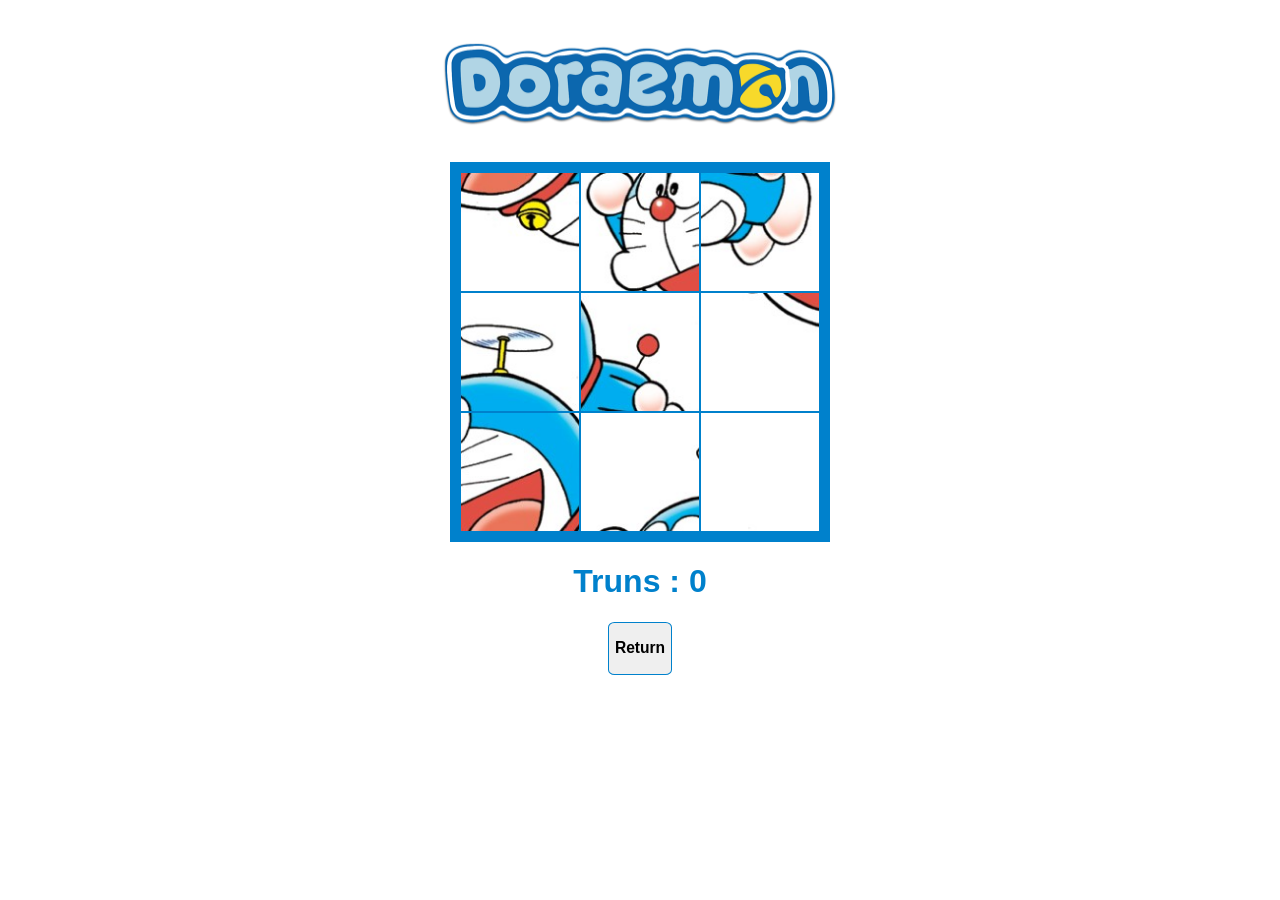
<file: puzzle/index.html>
<!DOCTYPE html>
<html lang="en">
<head>
    <meta charset="UTF-8">
    <meta name="viewport" content="width=device-width, initial-scale=1.0">
    <title>puzzle</title>
    <link rel="stylesheet" href="puzzle.css">
</head>
<body>
    <img id="title" src="puzzleImg/logo.png">
    <div id="board"></div>
    <h1>Truns :  <span id="turns">0</span></h1>
    <button id="reset" onclick="resetPuzzle()"><h3>Return</h3></button>

   <script src="puzzle.js"></script>
</body>
</html>
</file>
<file: puzzle/puzzle.css>
body{
    font-family: Arial, Helvetica, sans-serif;
    text-align: center;
    color: #0081cc;
}
#title{
    height: 150px;
    width: 400px;
}
#board{
    width:360px;
    height: 360px;
    background-color: #a9c7d8;
    border: 10px solid #0081cc;

    margin: 0 auto;
    display: flex;
    flex-wrap: wrap;
}

#board img{
    width: 118px;
    height: 118px;
    border: 1px solid #0081cc;
}
#reset{
    width: auto;
     border: 1px solid #0081cc;
     border-radius: 10%;
}
</file>
